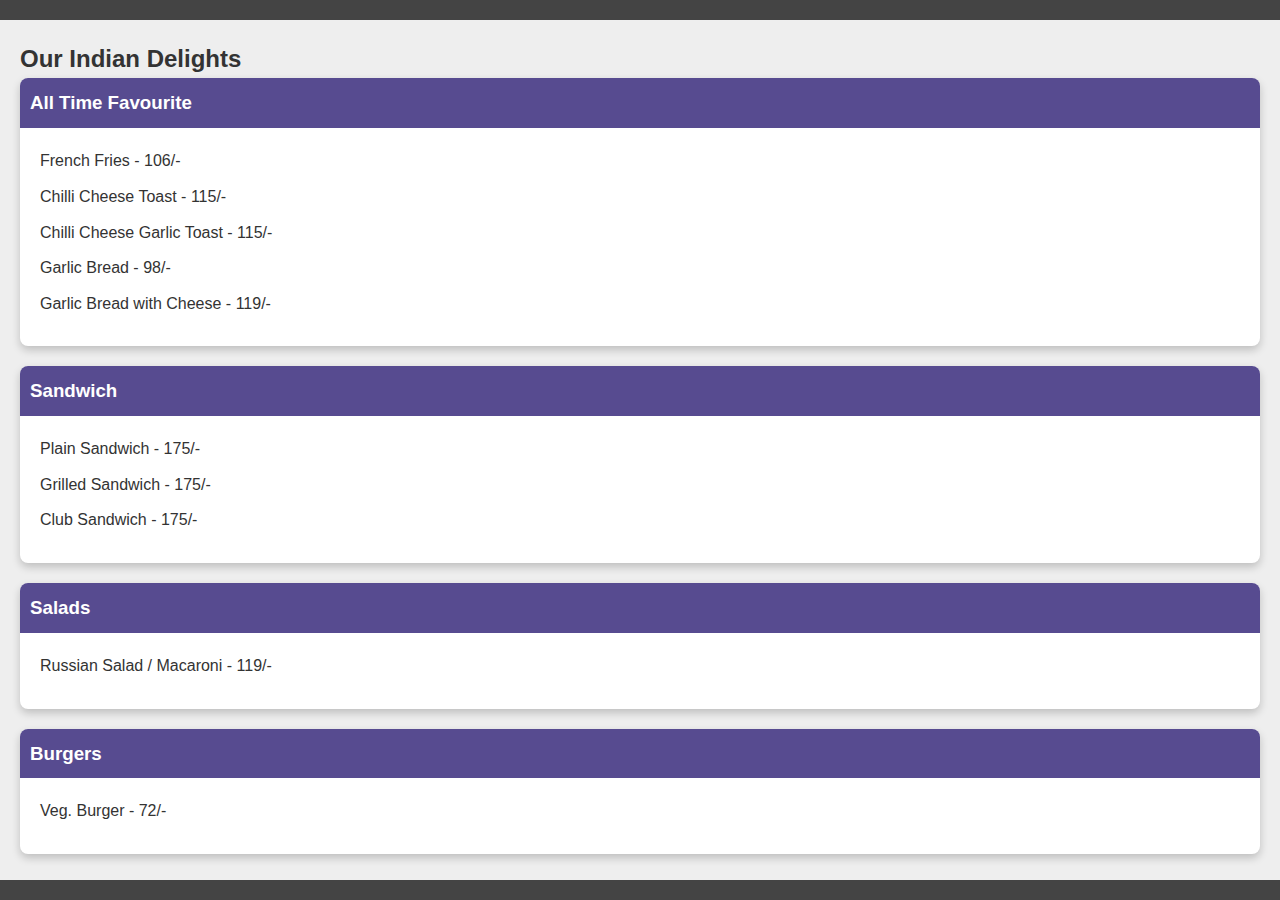
<file: menu.html>
<!DOCTYPE html>
<html lang="en">
<head>
    <link rel="stylesheet" href="menu-styles.css">
</head>
<body>
    <header>
        <!-- Same header content as index.html -->
    </header>

    <main>
        <h2>Our Indian Delights</h2>

        <div class="menu-item">
            <h3>All Time Favourite </h3>
            <p>French Fries - 106/-</p>
            <p>Chilli Cheese Toast - 115/-</p>
            <p>Chilli Cheese Garlic Toast - 115/-</p>
            <p>Garlic Bread - 98/-</p>
            <p>Garlic Bread with Cheese - 119/-</p>
        </div>

        <div class="menu-item">
            <h3>Sandwich</h3>
            <p>Plain Sandwich - 175/-</p>
            <p>Grilled Sandwich - 175/-</p>
            <p>Club Sandwich - 175/-</p>
        </div>

        <div class="menu-item">
            <h3>Salads</h3>
            <p>Russian Salad / Macaroni - 119/-</p>
        </div>

        <div class="menu-item">
            <h3>Burgers</h3>
            <p>Veg. Burger - 72/-</p>
            <!-- Add more items as needed -->
        </div>
    </main>

    <footer>
        <!-- Same footer content as index.html -->
    </footer>
</body>
</html>
</file>
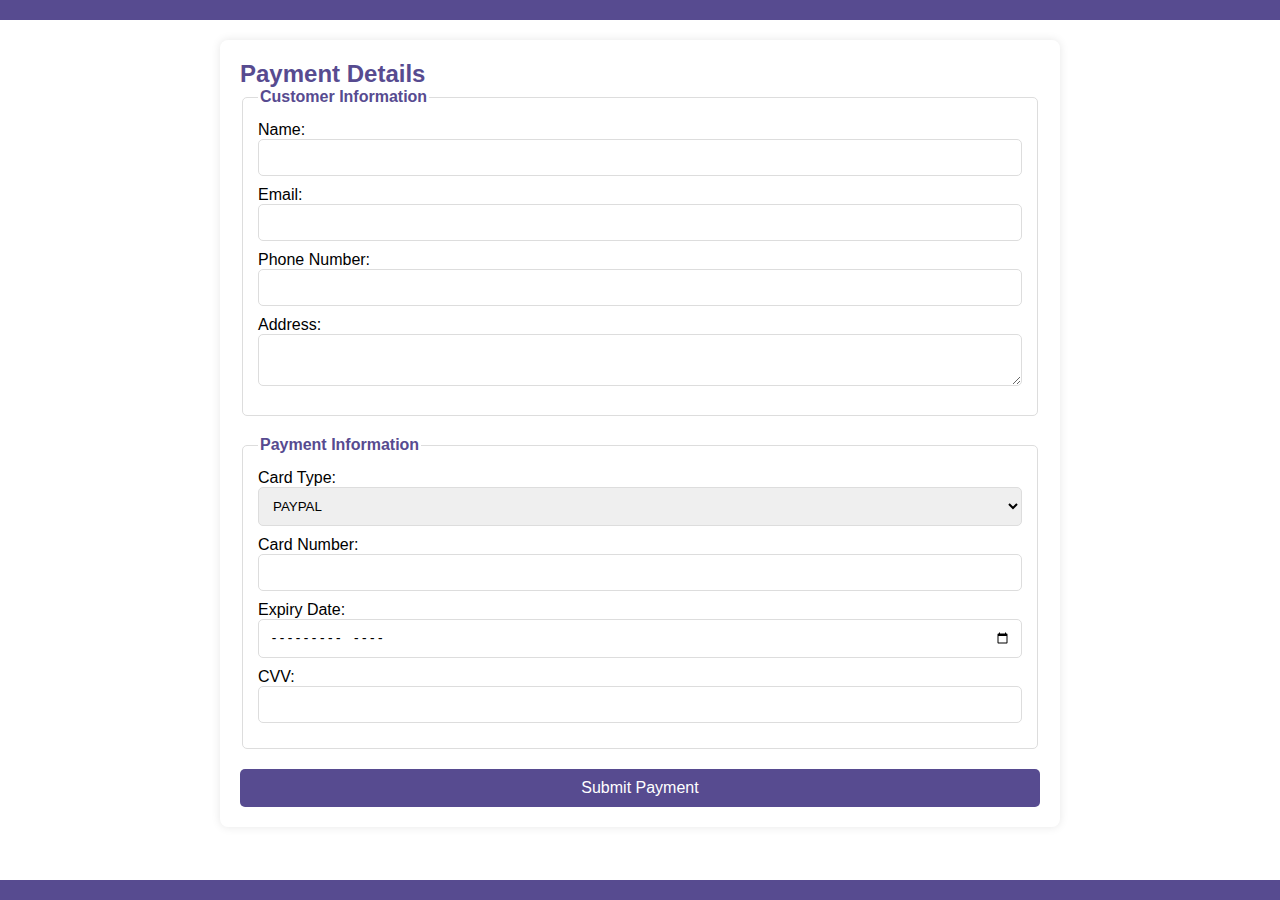
<file: payment.html>
<!DOCTYPE html>
<html lang="en">
<head>
    
    <link rel="stylesheet" href="ppp.css">
</head>
<body>
    <header>
        <!-- Same header content as index.html -->
    </header>

    <main>
        <h2>Payment Details</h2>
        <form>
            <fieldset>
                <legend>Customer Information</legend>
                
                <label for="customerName">Name:</label>
                <input type="text" id="customerName" name="customer_name" required>

                <label for="customerEmail">Email:</label>
                <input type="email" id="customerEmail" name="customer_email" required>

                <label for="customerPhone">Phone Number:</label>
                <input type="tel" id="customerPhone" name="customer_phone" required>

                <label for="customerAddress">Address:</label>
                <textarea id="customerAddress" name="customer_address" required></textarea>
            </fieldset>
            
            <fieldset>
                <legend>Payment Information</legend>
                
                <label for="cardType">Card Type:</label>
                <select id="cardType" name="card_type">
                    <option value="visa">PAYPAL<option>
                    
                    <option value="amex">DEBIT CARD</option>
                </select>

                <label for="cardNumber">Card Number:</label>
                <input type="text" id="cardNumber" name="card_number" required>

                <label for="expiryDate">Expiry Date:</label>
                <input type="month" id="expiryDate" name="expiry_date" required>

                <label for="cvv">CVV:</label>
                <input type="text" id="cvv" name="cvv" required>
            </fieldset>

            <button type="submit">Submit Payment</button>
        </form>
    </main>

    <footer>
        <!-- Same footer content as index.html -->
    </footer>
</body>
</html>
</file>
<file: menu-styles.css>
/* Basic Reset */
* {
    margin: 0;
    padding: 0;
    box-sizing: border-box;
}

body {
    font-family: 'Arial', sans-serif;
    background-color: #eee;
    color: #333;
    line-height: 1.6;
}

header, footer {
    background-color: #444;
    color: white;
    text-align: center;
    padding: 10px 0;
}

main {
    padding: 20px;
}

.menu-item {
    background-color: #fff;
    border-radius: 8px;
    box-shadow: 0 4px 8px rgba(0, 0, 0, 0.2);
    padding: 20px;
    margin-bottom: 20px;
    text-align: left;
}

.menu-item h3 {
    margin: -20px -20px 20px;
    padding: 10px;
    border-radius: 8px 8px 0 0;
    color: white;
    background-color: #574b90; /* Purple */
}

/* Color Styles for Different Categories */
.menu-item p {
    margin-bottom: 10px;
}

footer {
    position: fixed;
    bottom: 0;
    width: 100%;
    background-color: #444;
}
</file>
<file: ppp.css>
/* Reset some default styles */
body, h1, h2, p, input, select, textarea, button {
    margin: 0;
    padding: 0;
    box-sizing: border-box;
}

body {
    font-family: 'Arial', sans-serif;
    background-color: #ffffff; /* White background */
}

header {
    background-color: #574b90; /* Purple */
    color: white;
    padding: 10px;
    text-align: center;
}

main {
    max-width: 800px;
    margin: 20px auto;
    background-color: #ffffff; /* White background */
    padding: 20px;
    border-radius: 8px;
    box-shadow: 0 0 10px rgba(0, 0, 0, 0.1);
}

h2 {
    color: #574b90; /* Purple */
}

form {
    display: flex;
    flex-direction: column;
}

fieldset {
    border: 1px solid #ddd;
    border-radius: 5px;
    padding: 15px;
    margin-bottom: 20px;
}

legend {
    font-weight: bold;
    color: #574b90; /* Purple */
}

label {
    margin-bottom: 8px;
}

input, select, textarea {
    width: 100%;
    padding: 10px;
    margin-bottom: 10px;
    border: 1px solid #ddd;
    border-radius: 5px;
    box-sizing: border-box;
}

button {
    background-color: #574b90; /* Purple */
    color: white;
    padding: 10px;
    border: none;
    border-radius: 5px;
    cursor: pointer;
    font-size: 16px;
}

button:hover {
    background-color: #7f71b5; /* Darker Purple on hover */
}

footer {
    background-color: #574b90; /* Purple */
    color: white;
    padding: 10px;
    text-align: center;
    position: fixed;
    bottom: 0;
    width: 100%;
}
</file>
